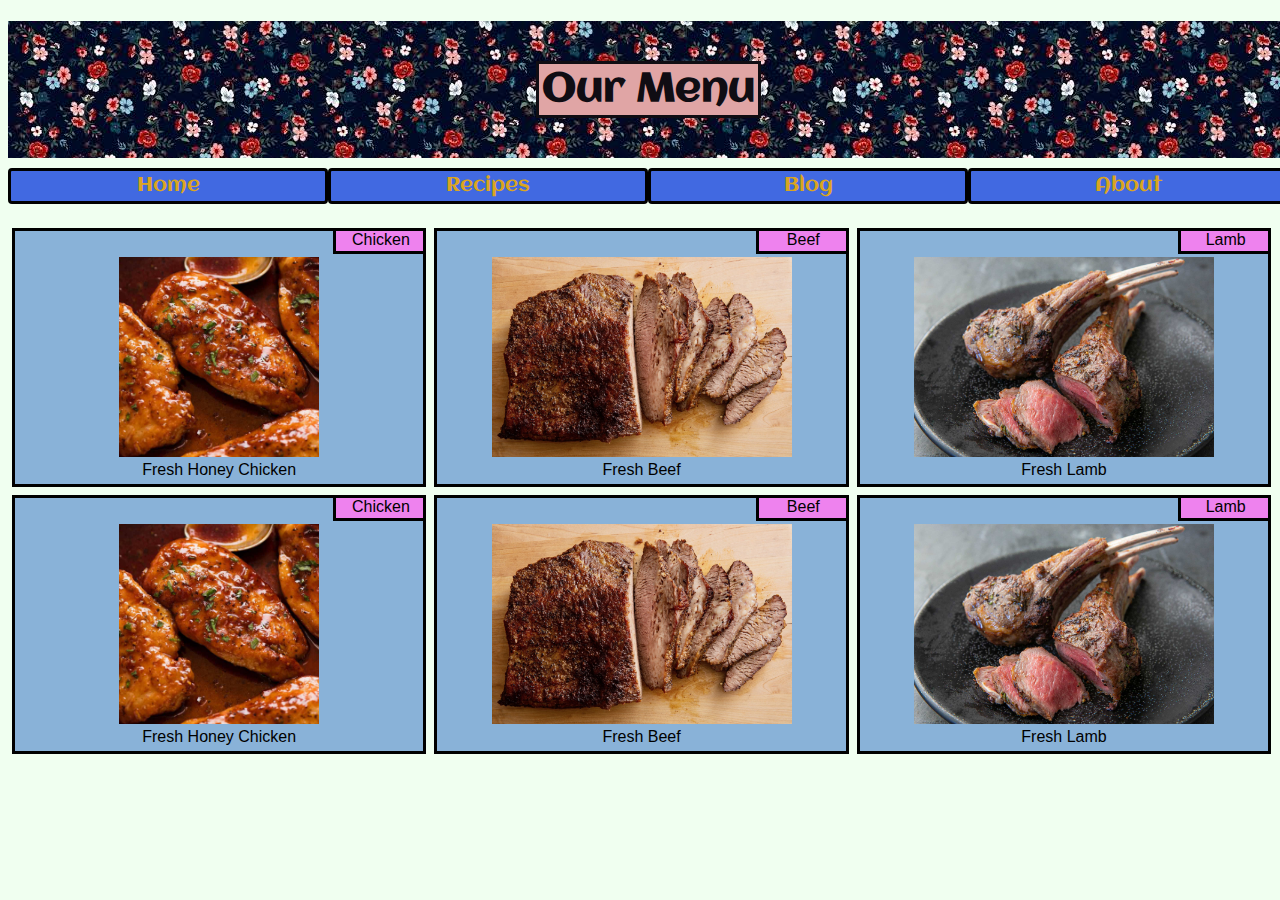
<file: index.html>
<!DOCTYPE html>
<html>
    <head>
        <title>My Page</title>
        <meta charset='utf-8'>
        <link rel='stylesheet' href='styles.css'>
        <link href='https://fonts.googleapis.com/css?family=Aclonica' rel='stylesheet'>

    </head>
<body class='overall'>
    <h1><p id='mainhead'>Our Menu</p></h1>
    <section>
        
        <a href='index.html'>
            <div class='wrapper'>
            <div class='toolbar'>
                Home
            </div>
        </div>
        </a>
        
        <div class='wrapper'>
            <a href='Recipes.html'>
                <div class='toolbar'>
                    Recipes
                </div>
            </a>
            <div class='dropdown-items'>
                <a href='Meat.html'>Meat</a>
                <a href='https://www.youtube.com/watch?v=dQw4w9WgXcQ'>Vegetarian</a>
            </div>
        </div>
        
    
        
        <a href='Blog.html'>
            <div class='wrapper'>
            <div class='toolbar'>
                Blog
            </div>
            </div>
        </a>
        </div>
        
        
        <a href='About.html'>
            <div class='wrapper'>
            <div class='toolbar'>
                About
            </div>
            </div>
        </a>
        
        
    </section>

    <section class='maincontent'>
        <article class='wrapper'>
            <article class='contents'>
                <div class=boxhead>Chicken</div>
                <div class='boxcon'>
                    <a class='chicken swappingimage' href="https://www.recipetineats.com/honey-garlic-chicken/"></a>
                    <div class='desc'>
                    Fresh Honey Chicken
                    </div>
                </div>
            </article>
        </article>

        <article class='wrapper'>
            <article class='contents'>
                <div class=boxhead>Beef</div>
                <div class='boxcon'>
                    <a class='swappingimage cow' href="https://www.delish.com/cooking/recipe-ideas/a19473587/best-beef-brisket-recipe/">
                    </a>
                    <div class='desc'>
                    Fresh Beef
                    </div>
                </div>
            </article>
        </article>

        <article class='wrapper'>
            <article class='contents'>
                <div class=boxhead>Lamb</div>
                <div class='boxcon'>
                    <a class='swappingimage lamb' href="https://www.simplyrecipes.com/recipes/rosemary_crusted_lamb_chops/">
                    </a>
                    <div class='desc'>
                    Fresh Lamb
                    </div>
                </div>
            </article>
        </article>
        
        <article class='wrapper'>
            <article class='contents'>
                <div class=boxhead>Chicken</div>
                <div class='boxcon'>
                    <a class='chicken swappingimage' href="https://www.recipetineats.com/honey-garlic-chicken/">
                    </a>
                    <div class='desc'>
                    Fresh Honey Chicken
                    </div>
                </div>
            </article>
        </article>

        <article class='wrapper'>
            <article class='contents'>
                <div class=boxhead>Beef</div>
                <div class='boxcon'>
                    <a class='swappingimage cow' href="https://www.delish.com/cooking/recipe-ideas/a19473587/best-beef-brisket-recipe/">
                    </a>
                    <div class='desc'>
                    Fresh Beef
                    </div>
                </div>
            </article>
        </article>

        <article class='wrapper'>
            <article class='contents'>
                <div class=boxhead>Lamb</div>
                <div class='boxcon'>
                    <a class='swappingimage lamb' href="https://www.simplyrecipes.com/recipes/rosemary_crusted_lamb_chops/">
                    </a>
                    <div class='desc'>
                    Fresh Lamb
                    </div>
                </div>
            </article>
        </article>
        
    
    </section>

</body>
</html>
</file>
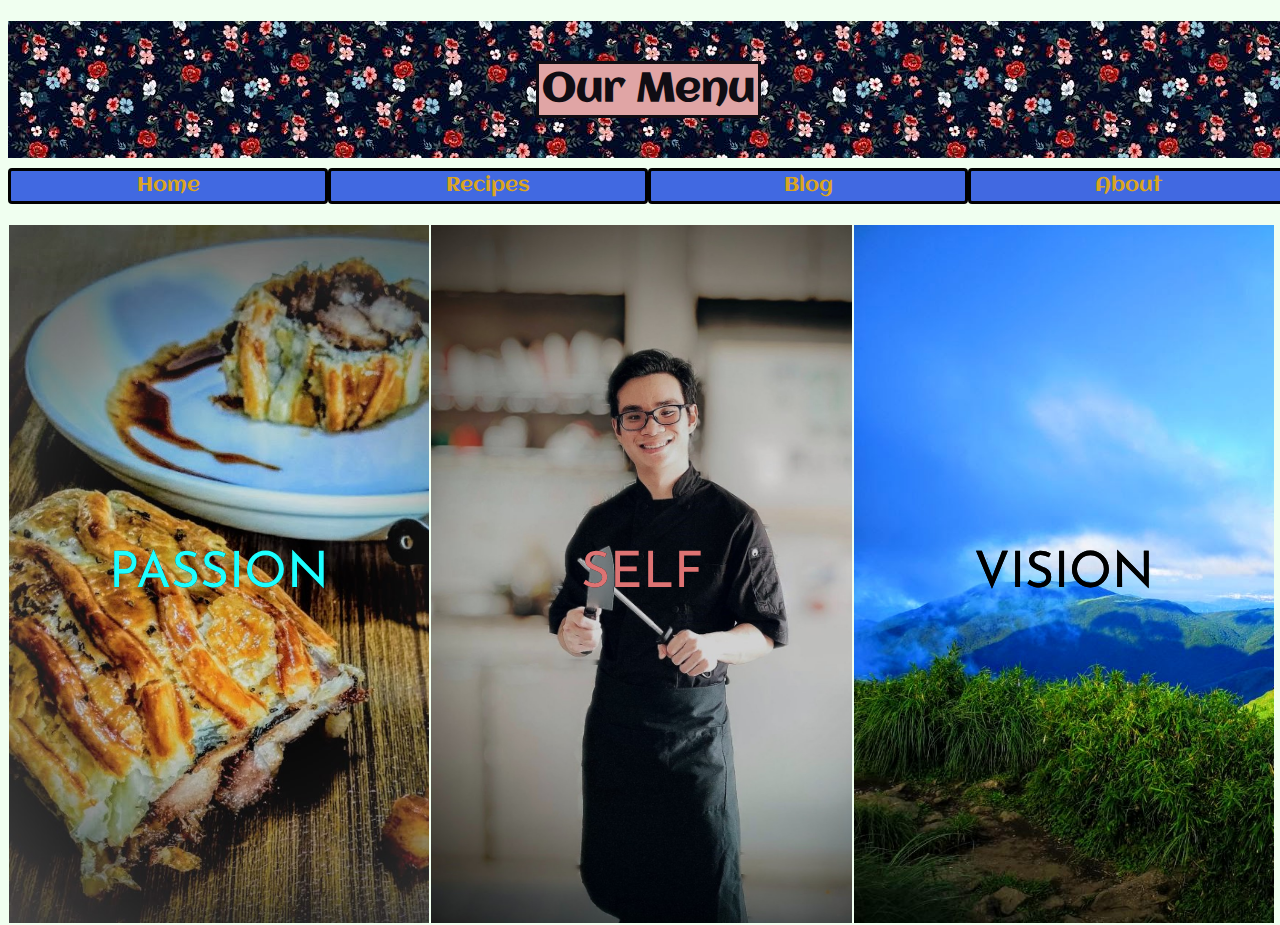
<file: About.html>
<!DOCTYPE html>
<html>
    <head>
        <title>My Page</title>
        <meta charset='utf-8'>
        <link rel='stylesheet' href='styles.css'>
        <link rel='stylesheet' href='styles_about.css'>
        <link href='https://fonts.googleapis.com/css?family=Aclonica' rel='stylesheet'>
        <link href="https://fonts.googleapis.com/css2?family=Bitter&family=Josefin+Sans:wght@600&display=swap" rel="stylesheet">


    </head>
<body class='overall'>
    <h1><p id='mainhead'>Our Menu</p></h1>
    <section>
        
        <a href='index.html'>
            <div class='wrapper'>
            <div class='toolbar'>
                Home
            </div>
        </div>
        </a>
        
        <div class='wrapper'>
            <a href='Recipes.html'>
                <div class='toolbar'>
                    Recipes
                </div>
            </a>
            <div class='dropdown-items'>
                <a href='Meat.html'>Meat</a>
                <a href='https://www.youtube.com/watch?v=dQw4w9WgXcQ'>Vegetarian</a>
            </div>
        </div>
        
    
        
        <a href='Blog.html'>
            <div class='wrapper'>
            <div class='toolbar'>
                Blog
            </div>
            </div>
        </a>
        </div>
        
        
        <a href='About.html'>
            <div class='wrapper'>
            <div class='toolbar'>
                About
            </div>
            </div>
        </a>
        
    </section>


<div class='maincontent'>

    <div class='flipcard'>
        <div class='flipcard-inner'>
            <div class='flipcard-front chasiu'>
                PASSION
            </div>
            <div class='flipcard-back chasiu'>
                <div class='textbox'>
                    <div class='textbox-content'>
                        Cooking: <br>Gastrointestinal Satisfaction <br><br>Creation: <br>Wild Thoughts <br>come to life <br><br>Learning:
                        <br>Absorb &amp; Improve
                    </div>
                </div>
            </div>
        </div>
    </div>

    <div class='flipcard'>
        <div class='flipcard-inner'>
            <div class='flipcard-front me'>
                SELF
            </div>
            <div class='flipcard-back me'>
                <div class='textbox'>
                    <div class='textbox-content'>
                        Hello! I'm Yong Liang, avid home cook &amp; student in Food Science!
                        Do join me in my journey as I *attempt* to document my extracurricular life here!
                        <br><br>
                        I'm also dabbling in web design, and hence this entire site is hardcoded by me from scratch!
                    </div>
                </div>
            </div>
        </div>
    </div>

    <div class='flipcard'>
        <div class='flipcard-inner'>
            <div class='flipcard-front view'>
                VISION
            </div>
            <div class='flipcard-back view'>
                <div class='textbox'>
                    <div class='textbox-content'>
                        Hoping to entertain some of y'all with the content here and properly document the memories of my gradually
                        slipping youth :')
                        <br><br>
                        Also maybe to show my future employer for a pay raise or maybe just to get a job so I dont starve to death
                    </div>
                </div>
            </div>
        </div>
    </div>

</div>
    </body>
    </html>
</file>
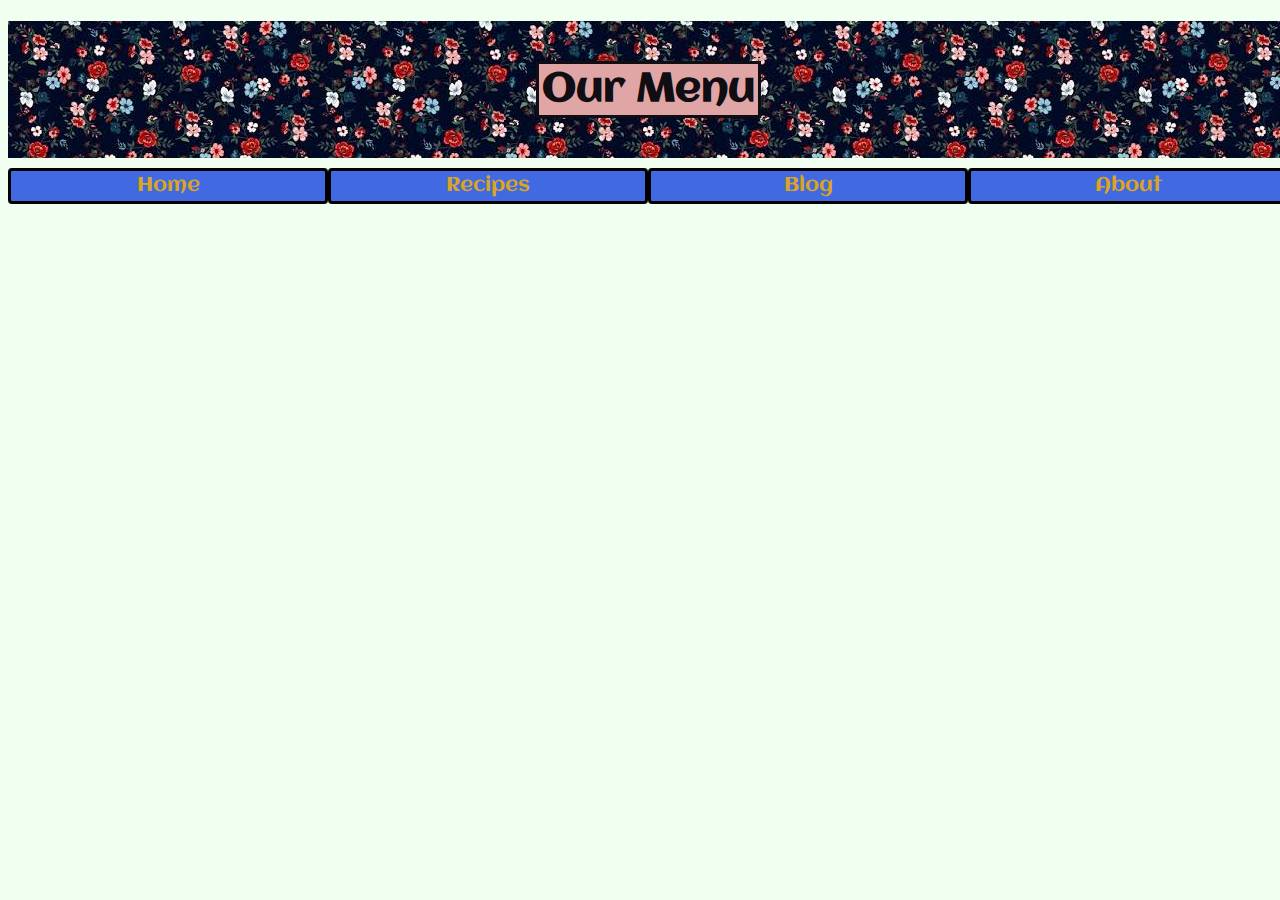
<file: Blog.html>
<!DOCTYPE html>
<html>
    <head>
        <title>My Page</title>
        <meta charset='utf-8'>
        <link rel='stylesheet' href='styles.css'>
        <link href='https://fonts.googleapis.com/css?family=Aclonica' rel='stylesheet'>

    </head>
<body class='overall'>
    <h1><p id='mainhead'>Our Menu</p></h1>
    <section>
        
        <a href='index.html'>
            <div class='wrapper'>
            <div class='toolbar'>
                Home
            </div>
        </div>
        </a>
        
        <div class='wrapper'>
            <a href='Recipes.html'>
                <div class='toolbar'>
                    Recipes
                </div>
            </a>
            <div class='dropdown-items'>
                <a href='Meat.html'>Meat</a>
                <a href='https://www.youtube.com/watch?v=dQw4w9WgXcQ'>Vegetarian</a>
            </div>
        </div>
        
    
        
        <a href='Blog.html'>
            <div class='wrapper'>
            <div class='toolbar'>
                Blog
            </div>
            </div>
        </a>
        </div>
        
        
        <a href='About.html'>
            <div class='wrapper'>
            <div class='toolbar'>
                About
            </div>
            </div>
        </a>
        
        
    </section>
    </body>
    </html>
</file>
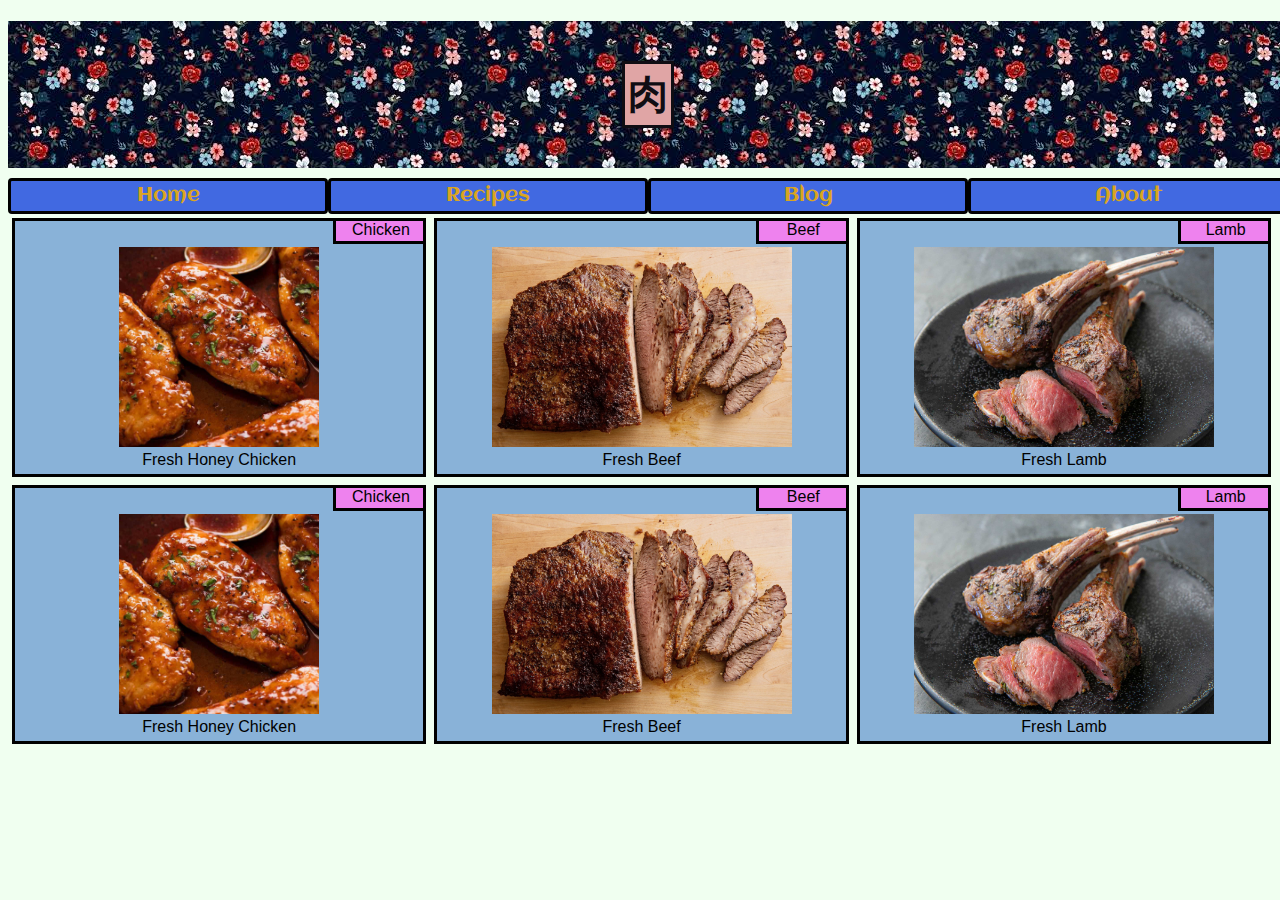
<file: Meat.html>
<!DOCTYPE html>
<html>
    <head>
        <title>My Page</title>
        <meta charset='utf-8'>
        <link rel='stylesheet' href='styles.css'>
        <link href='https://fonts.googleapis.com/css?family=Aclonica' rel='stylesheet'>

    </head>
<body class='overall'>
    <h1><p id='mainhead'>肉</p></h1>
    <section>
        
        <a href='index.html'>
            <div class='wrapper'>
            <div class='toolbar'>
                Home
            </div>
        </div>
        </a>
        
        <div class='wrapper'>
            <a href='Recipes.html'>
                <div class='toolbar'>
                    Recipes
                </div>
            </a>
            <div class='dropdown-items'>
                <a href='index.html'>Meat</a>
                <a href='https://www.youtube.com/watch?v=dQw4w9WgXcQ'>Vegetarian</a>
            </div>
        </div>
        
    
        
        <a href='Blog.html'>
            <div class='wrapper'>
            <div class='toolbar'>
                Blog
            </div>
            </div>
        </a>
        </div>
        
        
        <a href='About.html'>
            <div class='wrapper'>
            <div class='toolbar'>
                About
            </div>
            </div>
        </a>
        
        
    </section>

    <section id='maincontent'>
        <article class='wrapper'>
            <article class='contents'>
                <div class=boxhead>Chicken</div>
                <div class='boxcon'>
                    <a class='chicken swappingimage' href="https://www.recipetineats.com/honey-garlic-chicken/"></a>
                    <div class='desc'>
                    Fresh Honey Chicken
                    </div>
                </div>
            </article>
        </article>

        <article class='wrapper'>
            <article class='contents'>
                <div class=boxhead>Beef</div>
                <div class='boxcon'>
                    <a class='swappingimage cow' href="https://www.delish.com/cooking/recipe-ideas/a19473587/best-beef-brisket-recipe/">
                    </a>
                    <div class='desc'>
                    Fresh Beef
                    </div>
                </div>
            </article>
        </article>

        <article class='wrapper'>
            <article class='contents'>
                <div class=boxhead>Lamb</div>
                <div class='boxcon'>
                    <a class='swappingimage lamb' href="https://www.simplyrecipes.com/recipes/rosemary_crusted_lamb_chops/">
                    </a>
                    <div class='desc'>
                    Fresh Lamb
                    </div>
                </div>
            </article>
        </article>
        
        <article class='wrapper'>
            <article class='contents'>
                <div class=boxhead>Chicken</div>
                <div class='boxcon'>
                    <a class='chicken swappingimage' href="https://www.recipetineats.com/honey-garlic-chicken/">
                    </a>
                    <div class='desc'>
                    Fresh Honey Chicken
                    </div>
                </div>
            </article>
        </article>

        <article class='wrapper'>
            <article class='contents'>
                <div class=boxhead>Beef</div>
                <div class='boxcon'>
                    <a class='swappingimage cow' href="https://www.delish.com/cooking/recipe-ideas/a19473587/best-beef-brisket-recipe/">
                    </a>
                    <div class='desc'>
                    Fresh Beef
                    </div>
                </div>
            </article>
        </article>

        <article class='wrapper'>
            <article class='contents'>
                <div class=boxhead>Lamb</div>
                <div class='boxcon'>
                    <a class='swappingimage lamb' href="https://www.simplyrecipes.com/recipes/rosemary_crusted_lamb_chops/">
                    </a>
                    <div class='desc'>
                    Fresh Lamb
                    </div>
                </div>
            </article>
        </article>
        
    
    </section>

</body>
</html>
</file>
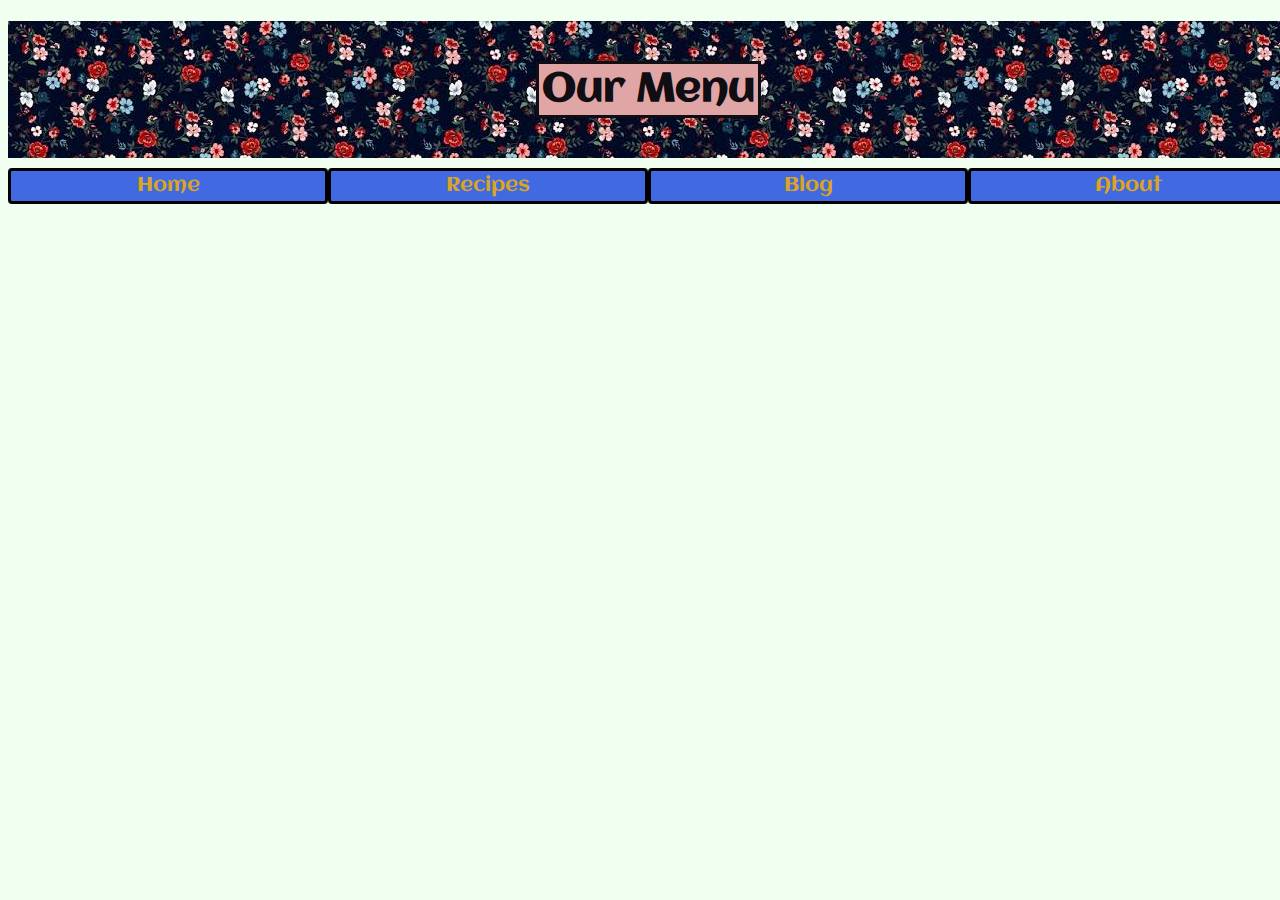
<file: Recipes.html>
<!DOCTYPE html>
<html>
    <head>
        <title>My Page</title>
        <meta charset='utf-8'>
        <link rel='stylesheet' href='styles.css'>
        <link href='https://fonts.googleapis.com/css?family=Aclonica' rel='stylesheet'>

    </head>
<body class='overall'>
    <h1><p id='mainhead'>Our Menu</p></h1>
    <section>
        
        <a href='index.html'>
            <div class='wrapper'>
            <div class='toolbar'>
                Home
            </div>
        </div>
        </a>
        
        <div class='wrapper'>
            <a href='Recipes.html'>
                <div class='toolbar'>
                    Recipes
                </div>
            </a>
            <div class='dropdown-items'>
                <a href='Meat.html'>Meat</a>
                <a href='https://www.youtube.com/watch?v=dQw4w9WgXcQ'>Vegetarian</a>
            </div>
        </div>
        
    
        
        <a href='Blog.html'>
            <div class='wrapper'>
            <div class='toolbar'>
                Blog
            </div>
            </div>
        </a>
        </div>
        
        
        <a href='About.html'>
            <div class='wrapper'>
            <div class='toolbar'>
                About
            </div>
            </div>
        </a>
        
        
    </section>

    </body>
    </html>
</file>
<file: styles.css>
* {box-sizing: border-box;}

/*RESPONSIVE MEDIA QUERIES*/

.overall {
    width:100%;
    background-color: honeydew;
}

@media (min-width:992px){
    article.wrapper {width:33%;}
    
}

@media (min-width:768px) and (max-width:991px){
    article.wrapper {width: 50%}

}

@media (max-width:767px){
    article.wrapper {width:100%}
}

/*HEADER*/

h1 {
    background-image: url(images/flowers.jpg);
    background-repeat: repeat-x;
    text-align: center;
    margin-bottom: 10px;
}

#mainhead { 
    background-color: rgb(224, 165, 165);
    text-align: center; 
    padding: 3px;
    display: inline-block;
    border-color: rgb(118, 180, 151);
    border: 3px;
    border-style:solid;
    font-family: 'Aclonica';
    color: rgb(16, 13, 19);
    font-size: 40px;
}

/*RECIPE BOXES*/

.maincontent {
    clear:left;
    padding-top: 20px;
}

.boxhead {
    float: right; 
    background-color: violet;
    padding: 2px;
    border-left:3px;
    border-bottom: 3px;
    border-right: 0px;
    border-top: 0px;
    padding-top:0px;
    padding-right:0px;
    border-color:black;
    border-style:solid;
    width: 90px;
    text-align: center;
    font-family: Impact, Charcoal, sans-serif;
    margin-bottom:3px;
}

.boxcon {
    clear: right;
    margin:5px;
    text-align:center;
    float: none;

}

article.contents {
    background-color: rgb(137, 178, 216);
    border: 3px;
    border-color: black;
    border-style:solid;
    font-family:"Comic Sans MS", cursive, sans-serif;
}

.wrapper {
    float:left;
}

article.wrapper {
    padding: 4px;
}

/*IMAGE TOGGLE BUTTONS*/

.swappingimage {
    display:inline-block;
    height: 200px;
    width: 300px;
    background-position: center top; 
    background-repeat:no-repeat;
    background-size: contain;
}
.chicken {
    background-image:url(images/chicken.jpg);
}

.chicken:hover {
    background-image: url(images/cartoon-chicken.jpg);
}

.cow {
    background-image:url(images/beef.jpg);
}

.cow:hover {
    background-image: url(images/cartoon-cow.jpg);
}

.lamb {
    background-image:url(images/lamb.jpg);
}

.lamb:hover {
    background-image: url(images/cartoon-lamb.jpg);
}

/*TOOLBAR*/

a {
    text-decoration: none; /*remove underline from hyperlink, apply DIRECTLY to a element*/
}

div.wrapper {
    width: 25%;    
    position: relative;   
}

div.toolbar {
    text-align: center;
    border-color: black;
    border-radius: 4px;
    border-style: solid;
    background-color: royalblue;
    text-decoration: none;
    color: goldenrod;
    font-family: 'Aclonica';
    padding:4px;
    font-size:20px;
    position: relative;
    
}

div.toolbar:hover {
    background-color: salmon;
}


.wrapper:hover .dropdown-items {
    display: block;
}

.dropdown-items {
    position: absolute;
    text-align:center;
    background-color: whitesmoke;
    display: none;
    font-size: 15px;
    font-family: "Comic Sans MS", cursive, serif;
    font-weight: 500;
    width: 100%;
    z-index: 1;
}

.dropdown-items a {
    display:block;
    text-decoration: none;
    padding: 5px;
    border: 2px;
    border-color: grey;
    border-style: solid;
    
}
</file>
<file: styles_about.css>
/*flip card*/

.flipcard {
    width: 33%;
    height: 700px;
    perspective: 2500px;
    padding: 1px;
    float: left;
}

.flipcard-inner {
    position: relative;
    text-align: center;
    transition: transform 1.2s;
    transition-delay: 0.1s;
    transform-style: preserve-3d;
    width: 100%;
    height: 100%;
}

.flipcard-front, .flipcard-back {
    width: 100%;
    height: 100%;
    position: absolute;
    backface-visibility: hidden;
}

.flipcard-front {
    background-size: cover;
    vertical-align: middle;
    line-height: 700px;
    font-size: 50px;
    font-family:'Josefin Sans', sans-serif;
    text-shadow: 0px 0px black;
}

.flipcard-back {
    background-position: bottom left;
    transform: rotateY(180deg);
    font-family: 'Bitter', serif;
    font-size: 25px;
    display: table;
    position: absolute;
    width: 100%;
}

.flipcard:hover .flipcard-inner {
    transform: rotateY(180deg);
}

.chasiu.flipcard-front{
    background-image: url(images/chasiu-wellington.jpg);
    color: rgb(30, 255, 255);
}

.chasiu.flipcard-back {
    background-color: rgb(168, 146, 44);
}

.me.flipcard-front{
    background-image: url(images/me.jpg);
    color: rgb(221, 115, 115);
}

.me.flipcard-back {
    background-color: rgb(116, 116, 116);
}

.view.flipcard-front {
    background-image: url(images/view.jpg);
    color: black;
}

.view.flipcard-back {
    background-color: rgb(86, 120, 184);
}

.textbox {
    display: table-cell;
    vertical-align: middle;
}

.textbox-content {
    margin: 80px;
}
</file>
